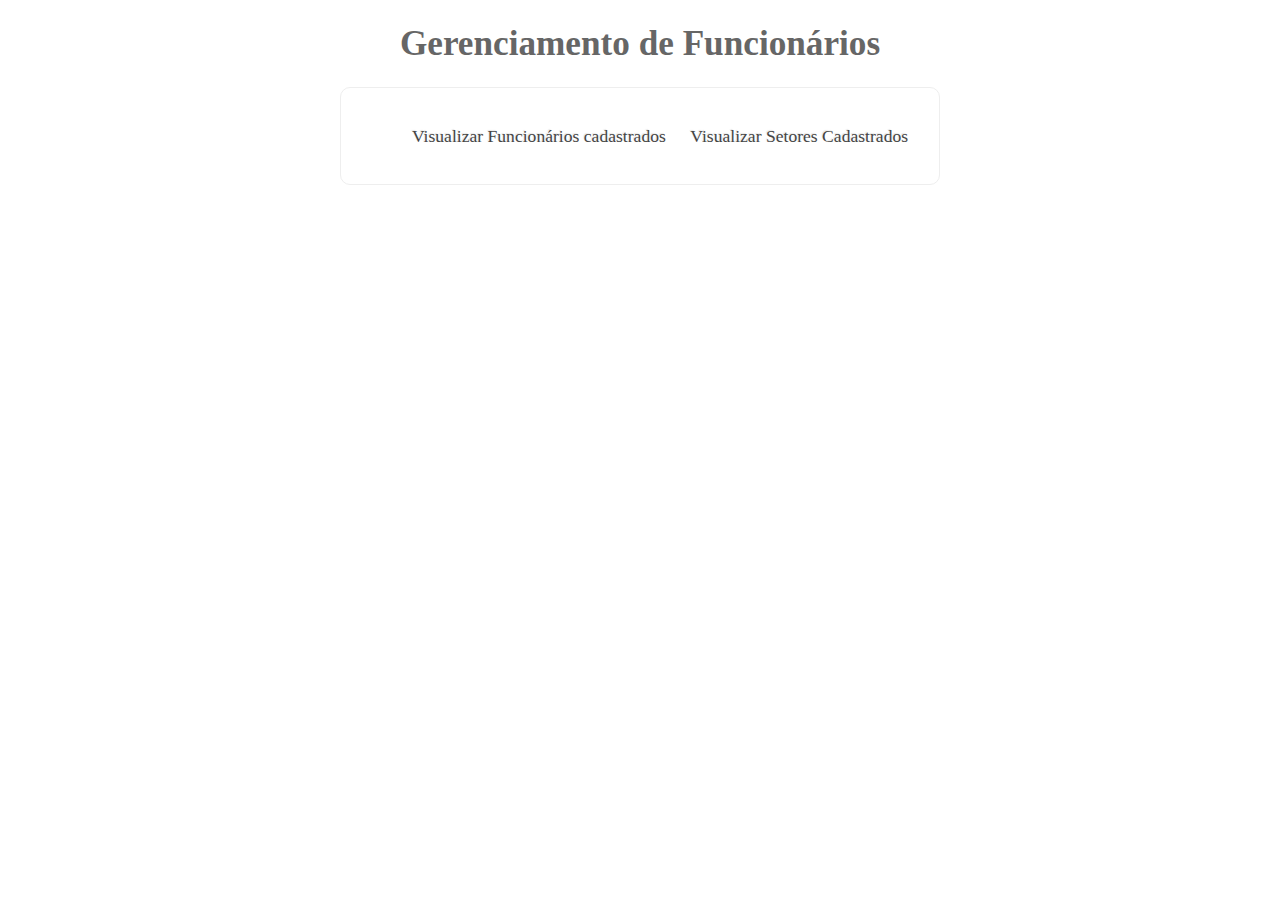
<file: WebContent/index.html>
<!DOCTYPE html>
<html>
<head>
  <meta charset="UTF-8">
 
  <title>Gerenciamento de Funcionários</title>
  
  <link rel="stylesheet" type="text/css" href="style.css">

</head>
<body>
  <div class="limiter">
    <h1>Gerenciamento de Funcionários</h1>
   
    <div class="display"> <ul>
      <li><a href="/funcionarios/pages/todos-funcionarios.html">Visualizar Funcionários cadastrados</a></li>
      <li><a href="/funcionarios/pages/todos-setores.html">Visualizar Setores Cadastrados</a></li>
    </ul></div>
  </div>

  
</body>
</html>
</file>
<file: WebContent/style.css>
body {
  background: #fff;
  color: #666;
  font-size: 1.1em;
}

a {
  color: #444;
  text-decoration: none;
  text-shadow: -1px -1px 1px rgba(0, 0, 0, 0.1);
}

a:hover {
  color: #44666D;
}

h1 a {
  display: inline-block;
  color: #171617;
}

.limiter {
  margin: 0 auto;
  max-width: 600px;
  text-align: center;
}

ul li {
  display: inline-block;
  margin: 0 10px;
}

.display {
  margin: 20px auto;
  padding: 20px;
  border-radius: 10px;
  border: solid 1px #eee;
}

#customers {
  font-family: Arial, Helvetica, sans-serif;
  border-collapse: collapse;

}

#customers td,
#customers th {
  border: 1px solid #ddd;
  padding: 8px;
}

table {
  width: 80%;
}



/*-----------------BUSCA----------------------------------- */


.search{
position: absolute;
right:10%;
display: inline;
}





/*-----------------Tabelas----------------------------------- */
#customers tr:nth-child(even) {
  background-color: #f2f2f2;
}

#customers tr:hover {
  background-color: #ddd;
}

#customers th {
  padding-top: 12px;
  padding-bottom: 12px;
  text-align: left;
  background-color: #4675cb;
  color: white;
}


/*-----------------Botões----------------------------------- */
.buttonUpdate {
  background-color: white;
  color: black;
  border: 2px solid #4CAF50;
  max-height: 30%;
  max-width: 40%;
}

.buttonUpdate:hover {
  background-color: #4CAF50;
  color: white;
}

.buttonDelete {
  background-color: white;
  color: black;
  border: 2px solid #ff2200;
  max-height: 30%;
  max-width: 40%;
}

.buttonDelete:hover {
  background-color: #ff2200;
  color: white;
}

.buttonCreate {
  background-color: white;
  color: black;
  border: 2px solid #03a1f6;
  max-width: 35%;
  max-height: 20%;
  position: absolute;
  left: 10%;
  display: inline;

}

.buttonCreate:hover {
  background-color: #03a1f6;
  color: white;
}
</file>
